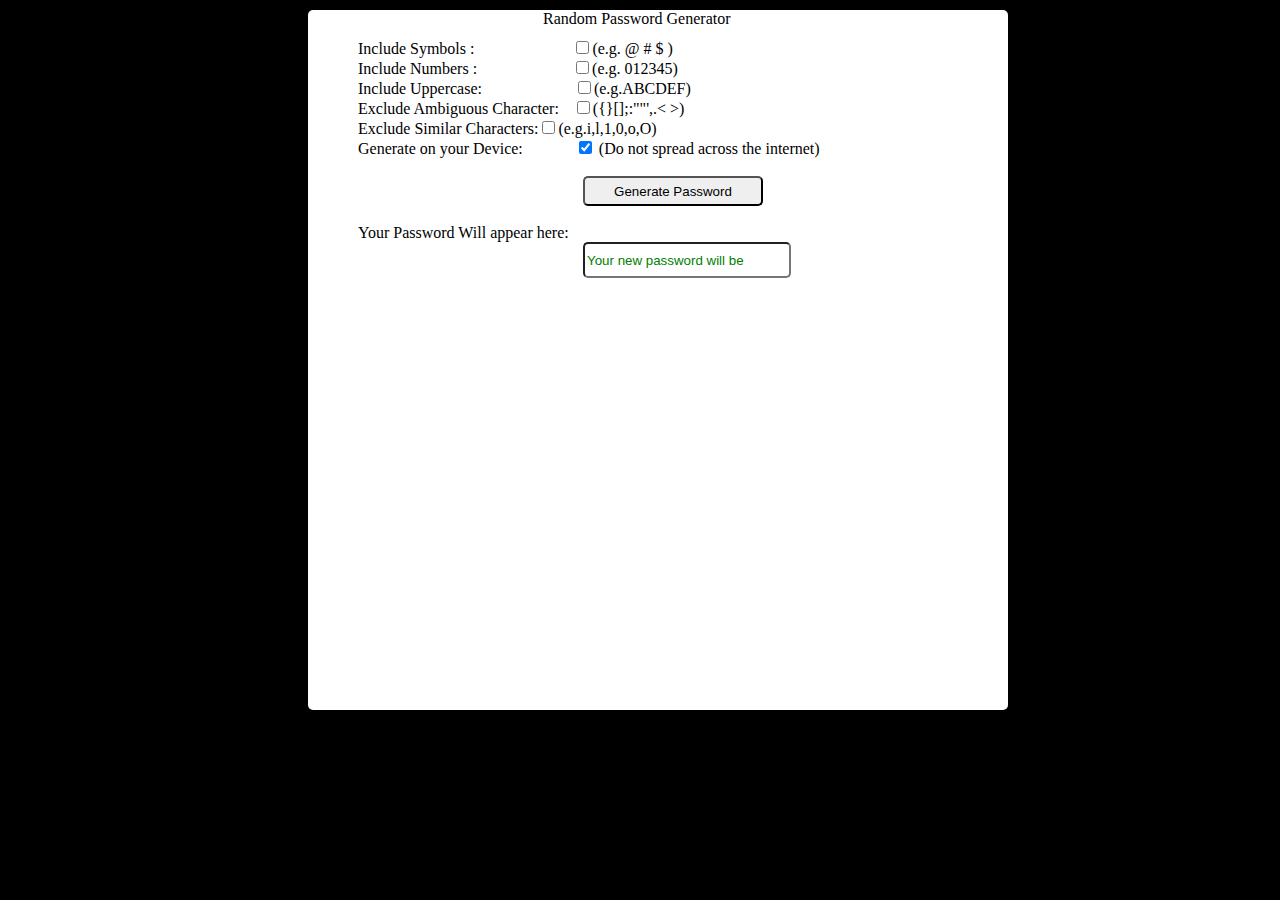
<file: Index.html>
<!DOCTYPE html>
<html lang="en">
<head>
    <meta charset="UTF-8">
    <meta name="viewport" content="width=device-width, initial-scale=1.0">
    <meta http-equiv="X-UA-Compatible" content="ie=edge">
    <title>Random Password generator</title>
    <link rel="stylesheet" href="style.css" type="text/css">
</head>
<body>
    <div id="container">
        <div id="body">
          <div id="header">Random Password Generator</div>
          <span class="new"> Include Symbols :</span>   <input type = "checkbox" id="symbols">(e.g. @ # $ )<br>
          <span class="new">Include Numbers :</span>   <input type = "checkbox" id="numbers">(e.g. 012345)<br>
          <span class="new">Include Uppercase:</span>  <input type = "checkbox" id ="uppercase">(e.g.ABCDEF)<br>
          <span class="new">Exclude Ambiguous Character:</span> <input type ="checkbox" id ="exclude">({}[];:""',.< >)<br>
          <span class= "new">Exclude Similar Characters:</span><input type ="checkbox" id = "Similar">(e.g.i,l,1,0,o,O)<br>
          <span class="new">Generate on your Device:</span> <input type ="checkbox" id ="device" checked > <span> (Do not spread across the internet)</span>  <br><br>
          <button id = "generate">Generate Password</button><br><br>
          <span id="text">Your Password Will appear here:</span><br>
          <input type ="text" id ="show" placeholder ="Your new password will be">
        </div>
    </div>

 <script src='Main.js'></script>
</body>
</html>
</file>
<file: style.css>
body 
{ 
 background-color:black;
 }
 #header
 {
  margin:10px 235px 10px ;
  background-color:white;
  border-radius:5px;
 }
 #symbols
 {
  margin-left:98px;
  
 }
 #numbers
 {
  margin-left:95px;
 }
 #uppercase
 {
  margin-left:92px;
 }
 #exclude
 {
  margin-left:14px;
 }
#similar
{
 margin-left:39px;
} 
#device
{
 margin-left:52px;
}
 #body
 {
  margin-left:300px;
  background-color:white;
  width:700px;
  height:700px;
  border-radius:5px;
 }
 #generate
 {
    margin-left:275px;
	height:30px;
	width:180px;
	background-color:ash;
	border-radius:5px;
 }
 #show
 {
  width:200px;
  height:30px;
  margin-left:275px;
  border-radius:5px;
 }
::placeholder
{
  color:green;
  opacity:1;
}	
.new
{
	margin-left:50px;
}
#text
{
	margin-left:50px;
}
</file>
